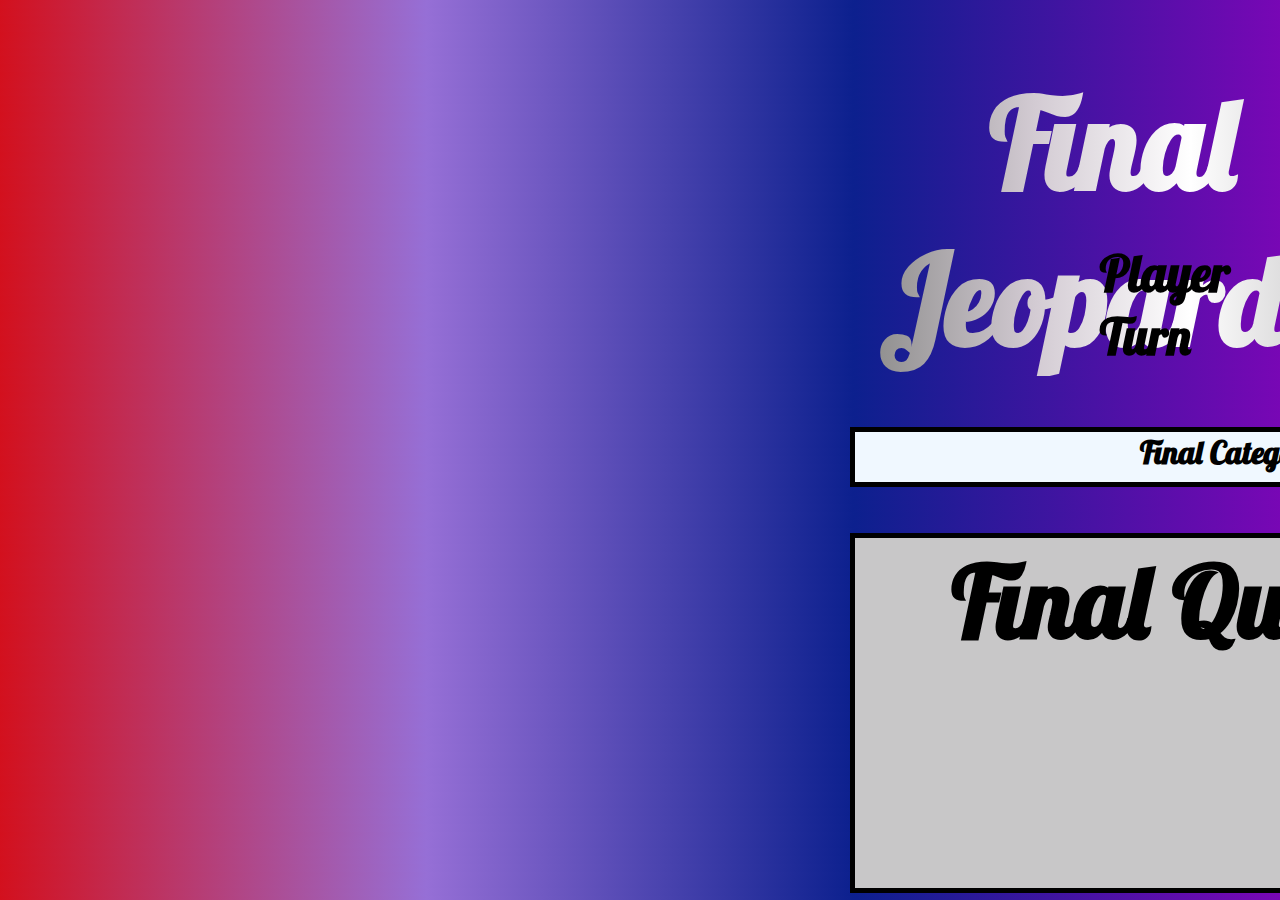
<file: Jeopardy/final-jeopardy.html>
<!DOCTYPE html>
<html lang="en">
<head>
  <meta charset="UTF-8">
  <meta http-equiv="X-UA-Compatible" content="IE=edge">
  <meta name="viewport" content="width=device-width, initial-scale=1.0">
  <link rel="stylesheet" href="style/style.css">
  <title>Final Jeopardy</title>
  <style>
    @import url('https://fonts.googleapis.com/css2?family=Lobster&display=swap');
    h1 {
      background: linear-gradient(to right, #929191,
      #d3cbd3 , #ffffff, #c8c7c8);
            -webkit-text-fill-color: transparent;
            -webkit-background-clip: text;
            text-decoration-thickness:  500%;
            
    }
    </style>
</head>
<body>
  <h1 class="finaljeopardy">Final Jeopardy</h1>
  <h2 class="playerturn">Player Turn</h2>
  <h2 class="finalcategory">Final Category</h2>
  <h2 class="finalquestion">Final Question</h2>
  <h2 class="pointbetamount">Point Bet Amount</h2>
  <h2 class="finalanswer">Final Answer</h2>
  <h2 class="bet">Bet</h2>
</body>
</html>
</file>
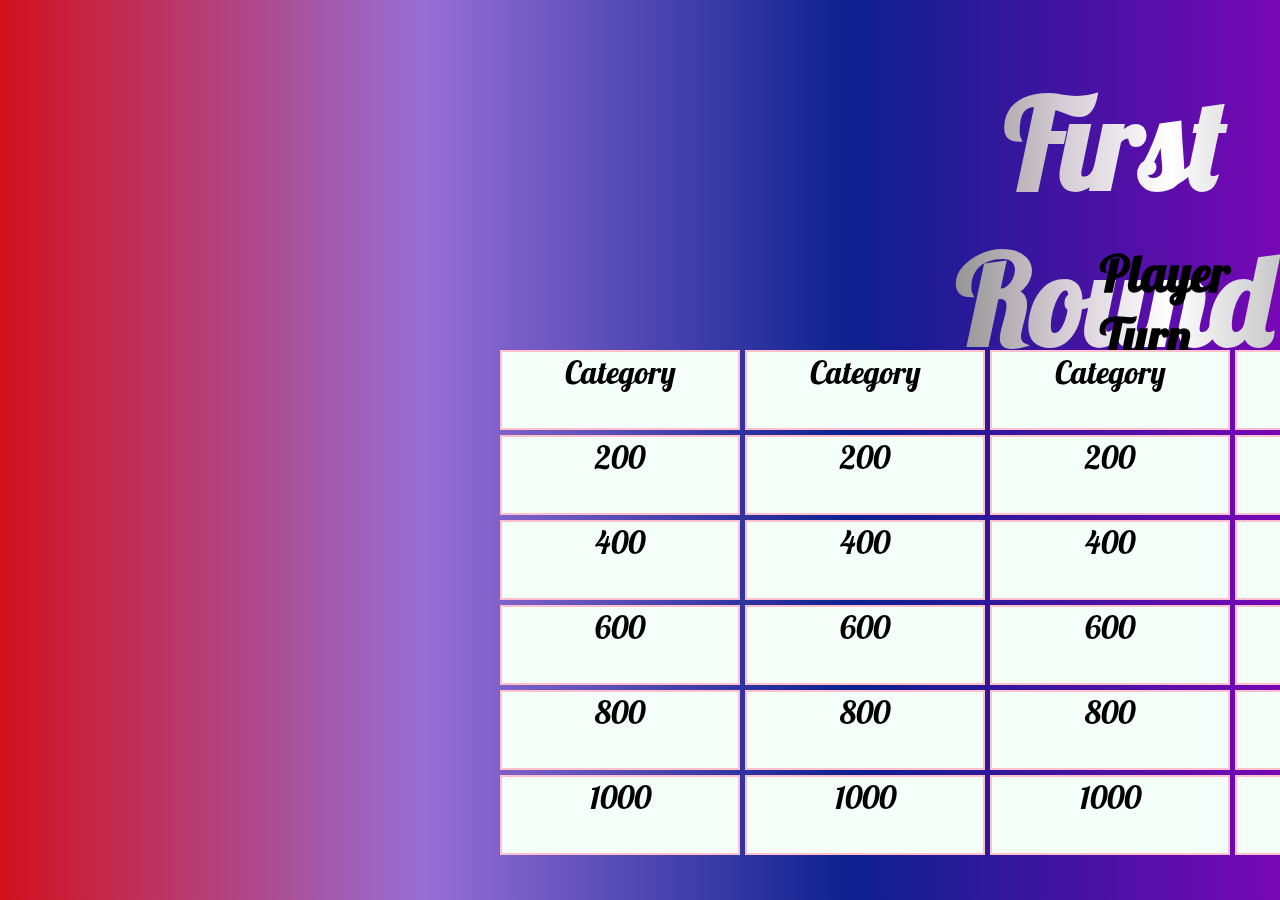
<file: Jeopardy/round-1.html>
<!DOCTYPE html>
<html lang="en">
<head>
  <meta charset="UTF-8">
  <meta http-equiv="X-UA-Compatible" content="IE=edge">
  <meta name="viewport" content="width=device-width, initial-scale=1.0">
  <link rel="stylesheet" href="style/style.css">
  <title>Jeopardy</title>
  <style>
    @import url('https://fonts.googleapis.com/css2?family=Lobster&display=swap');
    h1 {
      background: linear-gradient(to right, #929191,
      #d3cbd3 , #ffffff, #c8c7c8);
            -webkit-text-fill-color: transparent;
            -webkit-background-clip: text;
            text-decoration-thickness:  500%;
            
    }
    </style>
</head>
<body>
  <header>
  <h1 class="firstround">First Round</h1>
  <h2 class="playerturn">Player Turn</h2>
  </header>
  <a button class="butt" id="nextpage" href="round-2.html">Next Page</button></a>
  <div class="flex">
    <main class="board">
        <div class="square" id="category">Category</div>
        <div class="square" id="category">Category</div>
        <div class="square" id="category">Category</div>
        <div class="square" id="category">Category</div>
        <div class="square" id="category">Category</div>
        <div class="square" id="category">Category</div>
        <div class="square" id="square200">200</div>
        <div class="square" id="square200">200</div>
        <div class="square" id="square200">200</div>
        <div class="square" id="square200">200</div>
        <div class="square" id="square200">200</div>
        <div class="square" id="square200">200</div>
        <div class="square" id="square400">400</div>
        <div class="square" id="square400">400</div>
        <div class="square" id="square400">400</div>
        <div class="square" id="square400">400</div>
        <div class="square" id="square400">400</div>
        <div class="square" id="square400">400</div>
        <div class="square" id="square600">600</div>
        <div class="square" id="square600">600</div>
        <div class="square" id="square600">600</div>
        <div class="square" id="square600">600</div>
        <div class="square" id="square600">600</div>
        <div class="square" id="square600">600</div>
        <div class="square" id="square800">800</div>
        <div class="square" id="square800">800</div>
        <div class="square" id="square800">800</div>
        <div class="square" id="square800">800</div>
        <div class="square" id="square800">800</div>
        <div class="square" id="square800">800</div>
        <div class="square" id="square1000">1000</div>
        <div class="square" id="square1000">1000</div>
        <div class="square" id="square1000">1000</div>
        <div class="square" id="square1000">1000</div>
        <div class="square" id="square1000">1000</div>
        <div class="square" id="square1000">1000</div>
    </main>
    <h2 class="userinput">User Input</h3>
    <h2 class="guess">Guess</h2>
    <h2 class="pass">Pass</h2>
    <h3 class="player1">Player 1 Score: 0</h3>
    <h3 class="player2">Player 2 Score: 0</h3>
</body>
</html>
</file>
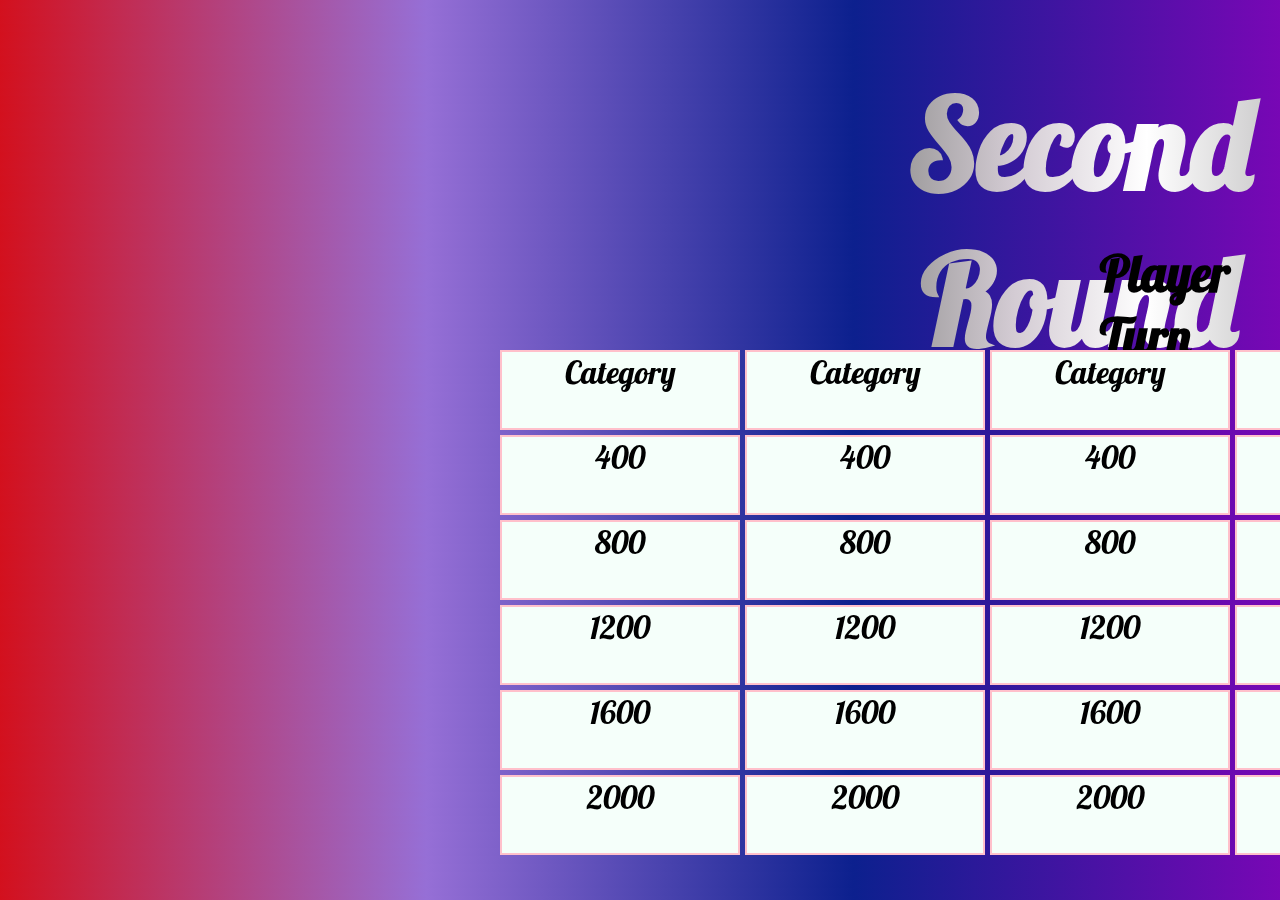
<file: Jeopardy/round-2.html>
<!DOCTYPE html>
<html lang="en">
<head>
  <meta charset="UTF-8">
  <meta http-equiv="X-UA-Compatible" content="IE=edge">
  <meta name="viewport" content="width=device-width, initial-scale=1.0">
  <link rel="stylesheet" href="style/style.css">
  <title>Jeopardy</title>
  <style>
    @import url('https://fonts.googleapis.com/css2?family=Lobster&display=swap');
    h1 {
      background: linear-gradient(to right, #929191,
      #d3cbd3 , #ffffff, #c8c7c8);
            -webkit-text-fill-color: transparent;
            -webkit-background-clip: text;
            text-decoration-thickness:  500%;
            
    }
    </style>
</head>
<body>
  <header>
  <h1 class="secondround">Second Round</h1>
  <h2 class="playerturn">Player Turn</h2>
  </header>
  <a button class="butt" id="nextpage" href="final-jeopardy.html">Next Page</button></a>
  <div class="flex">
    <main class="board">
        <div class="square" id="category">Category</div>
        <div class="square" id="category">Category</div>
        <div class="square" id="category">Category</div>
        <div class="square" id="category">Category</div>
        <div class="square" id="category">Category</div>
        <div class="square" id="category">Category</div>
        <div class="square" id="square400">400</div>
        <div class="square" id="square400">400</div>
        <div class="square" id="square400">400</div>
        <div class="square" id="square400">400</div>
        <div class="square" id="square400">400</div>
        <div class="square" id="square400">400</div>
        <div class="square" id="square800">800</div>
        <div class="square" id="square800">800</div>
        <div class="square" id="square800">800</div>
        <div class="square" id="square800">800</div>
        <div class="square" id="square800">800</div>
        <div class="square" id="square800">800</div>
        <div class="square" id="square1200">1200</div>
        <div class="square" id="square1200">1200</div>
        <div class="square" id="square1200">1200</div>
        <div class="square" id="square1200">1200</div>
        <div class="square" id="square1200">1200</div>
        <div class="square" id="square1200">1200</div>
        <div class="square" id="square1600">1600</div>
        <div class="square" id="square1600">1600</div>
        <div class="square" id="square1600">1600</div>
        <div class="square" id="square1600">1600</div>
        <div class="square" id="square1600">1600</div>
        <div class="square" id="square1600">1600</div>
        <div class="square" id="square2000">2000</div>
        <div class="square" id="square2000">2000</div>
        <div class="square" id="square2000">2000</div>
        <div class="square" id="square2000">2000</div>
        <div class="square" id="square2000">2000</div>
        <div class="square" id="square2000">2000</div>
    </main>
    <h2 class="userinput">User Input</h3>
    <h2 class="guess">Guess</h2>
    <h2 class="pass">Pass</h2>
    <h3 class="player1">Player 1 Score: 0</h3>
    <h3 class="player2">Player 2 Score: 0</h3>
</body>
</html>
</file>
<file: Jeopardy/style/style.css>
body {
    background-image: linear-gradient(0.30turn,#D3101D, #966fd6, #0c208e, #7807B5 );
}



img {
    position: fixed; left: 825px; top: 450px;
}

img.rounded-corners {
    border-radius: 30px;
}

.title {
    font-family: "Lobster", cursive; 
    text-align: center;
    font-size: 125px;
    position: fixed; left: 650px; top:100px;
    
}

.butt {
    text-align: center;
    background-color: white;
    color: rgb(0, 0, 0);
    border-radius: 40%;
    border-color: rgb(160, 132, 160);
    width: 300px;
    height: 50px;
    font-family: "Lobster", cursive;
    font-size: xx-large;
    background-image: radial-gradient(#929191,
    #d3cbd3 , #ffffff, #c8c7c8);
    text-decoration: none;
}

.play {
    display: flex;
    justify-content: space-around;
    width: 18vw;
    position: fixed; left: 981px; top: 1000px;
    
    }

.square {
        background-color: mintcream;
        border: 2px solid pink;
        }
        
.board {
        display: grid;
        grid-template-columns: repeat(6, 240px);
        grid-template-rows: repeat(6, 80px);
        grid-gap: 5px;
        position: fixed; left: 500px; top: 350px;
        
        }

        #category {
            text-align: center;
            font-size: xx-large;
            font-family: "Lobster", cursive;
        }

        #square200 {
            text-align: center;
            font-size: xx-large;
            font-family: "Lobster", cursive;
        }

        #square400 {
            text-align: center;
            font-size: xx-large;
            font-family: "Lobster", cursive;
        }

        #square600 {
            text-align: center;
            font-size: xx-large;
            font-family: "Lobster", cursive;
        }

        #square800 {
            text-align: center;
            font-size: xx-large;
            font-family: "Lobster", cursive;
        }

        #square1000 {
            text-align: center;
            font-size: xx-large;
            font-family: "Lobster", cursive;
        }
        #square1200 {
            text-align: center;
            font-size: xx-large;
            font-family: "Lobster", cursive;
        }

        #square1600 {
            text-align: center;
            font-size: xx-large;
            font-family: "Lobster", cursive;
        }

        #square2000 {
            text-align: center;
            font-size: xx-large;
            font-family: "Lobster", cursive;
        }

.finalquestion {
    position: fixed; left: 850px; top: 450px;
    border-width: medium;
    border: 5px solid black;
    width: 750px;
    height: 350px;
    text-align: center;
    background-color: #c8c7c8;
    font-size: 100px;
    font-family: "Lobster", cursive;
}

.finalcategory {
    position: fixed; left: 850px; top: 400px;
    border-width: medium;
    border: 5px solid black;
    width: 750px;
    height: 50px;
    text-align: center;
    background-color: aliceblue;
    font-size: xx-large;
    font-family: "Lobster", cursive;
}

.pointbetamount {
    position: fixed; left: 1100px; top: 900px;
    border-width: medium;
    border: 5px solid black;
    width: 250px;
    height: 50px;
    text-align: center;
    background-color: aliceblue;
    font-size: xx-large;
    font-family: "Lobster", cursive;
}

.finalanswer {
    position: fixed; left: 1100px; top: 1000px;
    border-width: medium;
    border: 5px solid black;
    width: 250px;
    height: 50px;
    text-align: center;
    background-color: aliceblue;
    font-size: xx-large;
    font-family: "Lobster", cursive;
}

.bet {
    position: fixed; left: 1150px; top: 1100px;
    border-width: medium;
    border: 5px solid black;
    width: 150px;
    height: 50px;
    text-align: center;
    background-color: aliceblue;
    font-size: xx-large;
    font-family: "Lobster", cursive;
}
#nextpage {
    position: fixed; left: 2000px; top: 1000px;
}


.firstround {
    font-family: "Lobster", cursive;
    text-align: center;
    font-size: 125px;
    position: fixed; left: 950px; top: -20px;
}
        
.secondround {
    font-family: "Lobster", cursive;
    text-align: center;
    font-size: 125px;
    position: fixed; left: 880px; top: -20px;
}

.finaljeopardy{
    font-family: "Lobster", cursive;
    text-align: center;
    font-size: 125px;
    position: fixed; left: 880px; top: -20px;
}
.playerturn {
    font-family: "Lobster", cursive;
    font-size: 50px;
    position: fixed; left: 1100px; top: 200px;
}

.userinput {
    position: fixed; left: 1075px; top: 900px;
    border-width: medium;
    border: 5px solid black;
    width: 300px;
    height: 50px;
    text-align: center;
}

.guess {
    position: fixed; left: 800px; top: 1000px;
    border-width: medium;
    border: 5px solid black;
    width: 100px;
    height: 50px;
    text-align: center;
}

.pass {
    position: fixed; left: 1550px; top: 1000px;
    border-width: medium;
    border: 5px solid black;
    width: 100px;
    height: 50px;
    text-align: center;
}

.player1 {
    position: fixed; left: 600px; top: 950px;
}

.player2 {
    position: fixed; left: 1725px; top: 950px;
}
</file>
